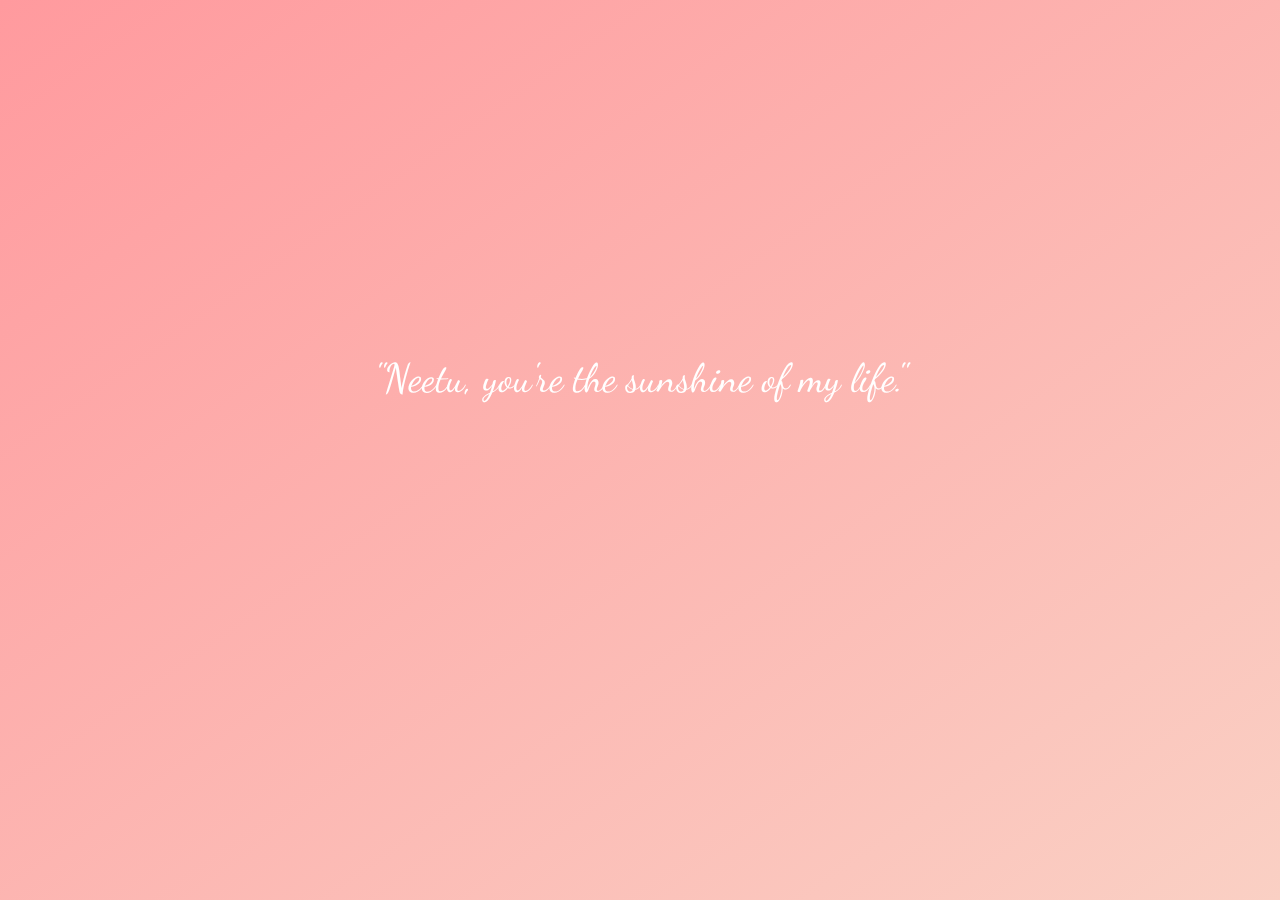
<file: index.html>
<!DOCTYPE html>
<html lang="en">
<head>
    <meta charset="UTF-8">
    <meta name="viewport" content="width=device-width, initial-scale=1.0">
    <title>Sweet Lines for Neetu</title>
    <link href="https://fonts.googleapis.com/css2?family=Dancing+Script:wght@400;700&display=swap" rel="stylesheet">
    <link rel="stylesheet" href="style.css" />
</head>
<body>
    <audio autoplay loop>
        <source src="assets/bensound-romantic.mp3" type="audio/mpeg">
    </audio>

    <div class="container">
        <div class="line">"Neetu, you're the sunshine of my life."</div>
        <div class="line">"Your hard work and determination inspire me every day."</div>
        <div class="line">"I believe in you more than anything else in the world."</div>
        <div class="line">"With you, everything feels possible."</div>
    </div>

    <script>
        const lines = document.querySelectorAll('.line');
        let delay = 0;

        lines.forEach((line, index) => {
            setTimeout(() => {
                line.classList.add('visible');
            }, delay);
            delay += 3000; // 3 seconds delay for each line
        });
    </script>
</body>
</html>
</file>
<file: style.css>
body {
    margin: 0;
    height: 100vh;
    display: flex;
    justify-content: center;
    align-items: center;
    background: linear-gradient(to bottom right, #ff9a9e, #fad0c4);
    font-family: 'Dancing Script', cursive;
    overflow: hidden;
}

.container {
    text-align: center;
    color: #ffffff;
}

.line {
    font-size: 2.5rem;
    opacity: 0;
    filter: brightness(0.5);
    transition: opacity 2s ease, filter 2s ease;
}

.line.visible {
    opacity: 1;
    filter: brightness(1);
}
</file>
